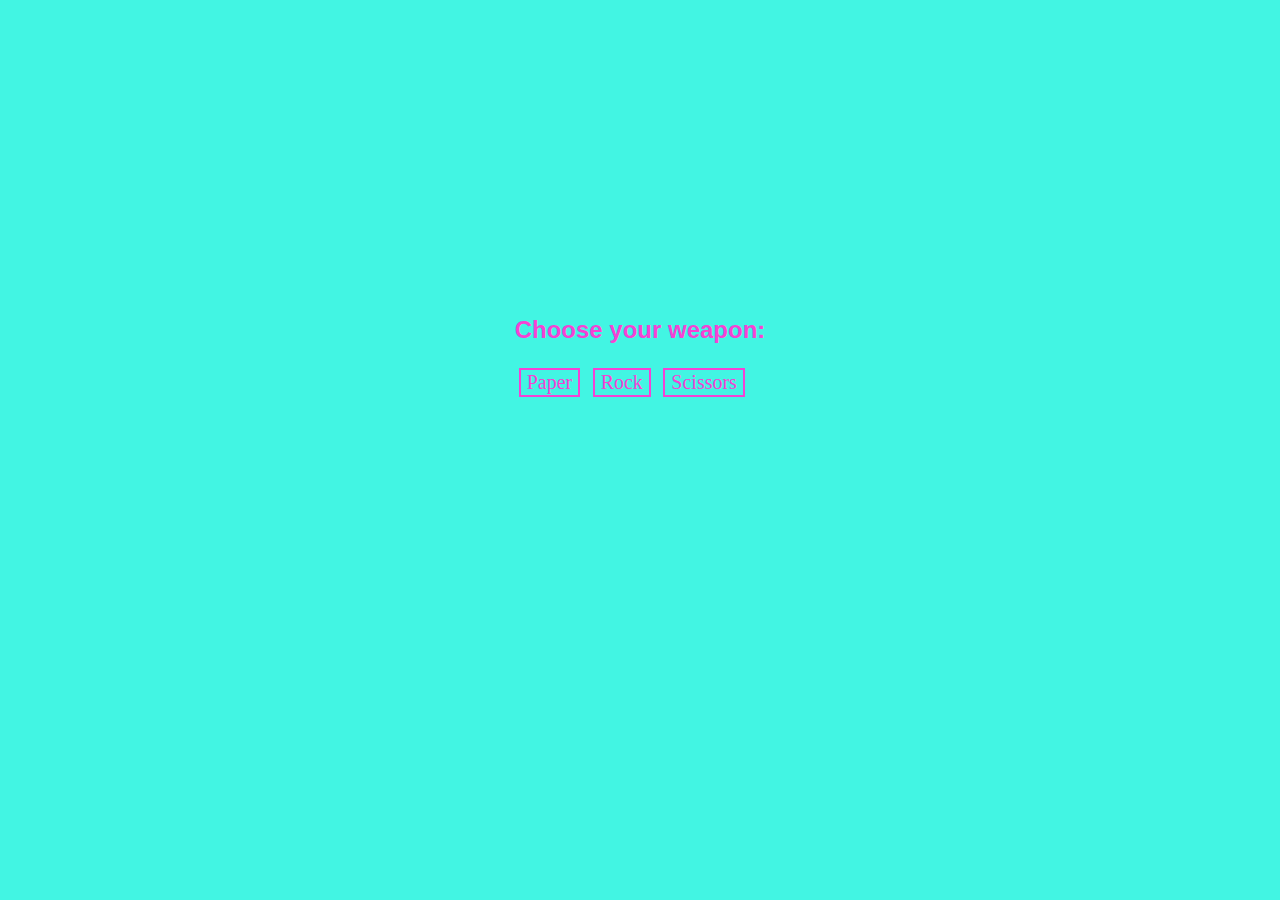
<file: indexFinalVersion.html>
<!DOCTYPE html>
<html>
<head>
  <title>Rock Paper Scissors</title>
  <meta charset="UTF-8"/>
  <link rel="stylesheet" href="styles.css">
</head>
<body>
    <div class="container">
        <div class="weapon">
            <h2>Choose your weapon:</h2>
            <button id='paper'>Paper</button>
            <button id='rock'>Rock</button>
            <button id='scissors'>Scissors</button>
        </div>
        <div id='score'></div>
    </div>        
    <script>
        let userScore = 0;
        let computerScore = 0;
        const compChoice = ['rock', 'paper', 'scissors'];
        const buttons = document.querySelectorAll('button');
        const div = document.querySelector('#score');
        const weapon = document.querySelector('.weapon');

        const para = document.createElement('p');
        const score = document.createElement('h3');
        const winner = document.createElement('h2');


        function computerPlay() {
            const random = Math.floor(Math.random() * compChoice.length);
            return compChoice[random];
        }
        

        function playRound(playerSelection, computerSelection){
            if (playerSelection == 'rock' && computerSelection == 'rock'|| playerSelection == 'paper' && computerSelection == 'paper' || playerSelection == 'scissors' && computerSelection == 'scissors') {
                para.textContent = 'It\'s a tie! Try again';
            } else if (playerSelection == 'rock' && computerSelection == 'paper' || playerSelection == 'paper' && computerSelection == 'scissors' || playerSelection == 'scissors' && computerSelection == 'rock') {
                para.textContent = `You lose! ${computerSelection} beats ${playerSelection}`;
                return ++computerScore
            } else if (playerSelection == 'rock' && computerSelection == 'scissors' || playerSelection == 'paper' && computerSelection == 'rock' || playerSelection == 'scissors' && computerSelection == 'paper') {
                para.textContent = `You win! ${playerSelection} beats ${computerSelection}`;
                return ++userScore
            } 
        };

        div.appendChild(para);
        div.appendChild(score);


        buttons.forEach(button => {
            button.addEventListener('click', (e) => {
                let playerSelection = e.target.id;
                let computerSelection = computerPlay();
                playRound(playerSelection,computerSelection);
                score.textContent = `Your Score: ${userScore} | Computer's Score: ${computerScore}`;
                if(userScore == 5 || computerScore == 5) {
                    endGame();
                }
            });
        });

        function endGame() {
            weapon.setAttribute('style', 'display: none');
            para.setAttribute('style', 'display: none');
            score.appendChild(winner);
            
            if(userScore == 5) {
                winner.textContent = 'Woohoo! You won!'
            } else if(computerScore == 5) {
                winner.textContent = 'Damn :/ Good luck next time!'
            }
            
        }


    </script>
</body>
</html>
</file>
<file: styles.css>
body {
    font-family: Helvetica, sans-serif;
    background-color: #42f5e3;
    color: #f542d4;
}

.container {
    display: flex;
    flex-direction: column;
    justify-content: center;
    align-items: center;
    height: 80vh;
}

#score {
    width: 500px;
    text-align: center;
    margin-top: 20px;
}

button {
    margin: 4px;
    font-family: Raleway;
    font-size: 20px;
    background: transparent;
    border: 2px solid #f542d4;
    color: #f542d4;
}
</file>
